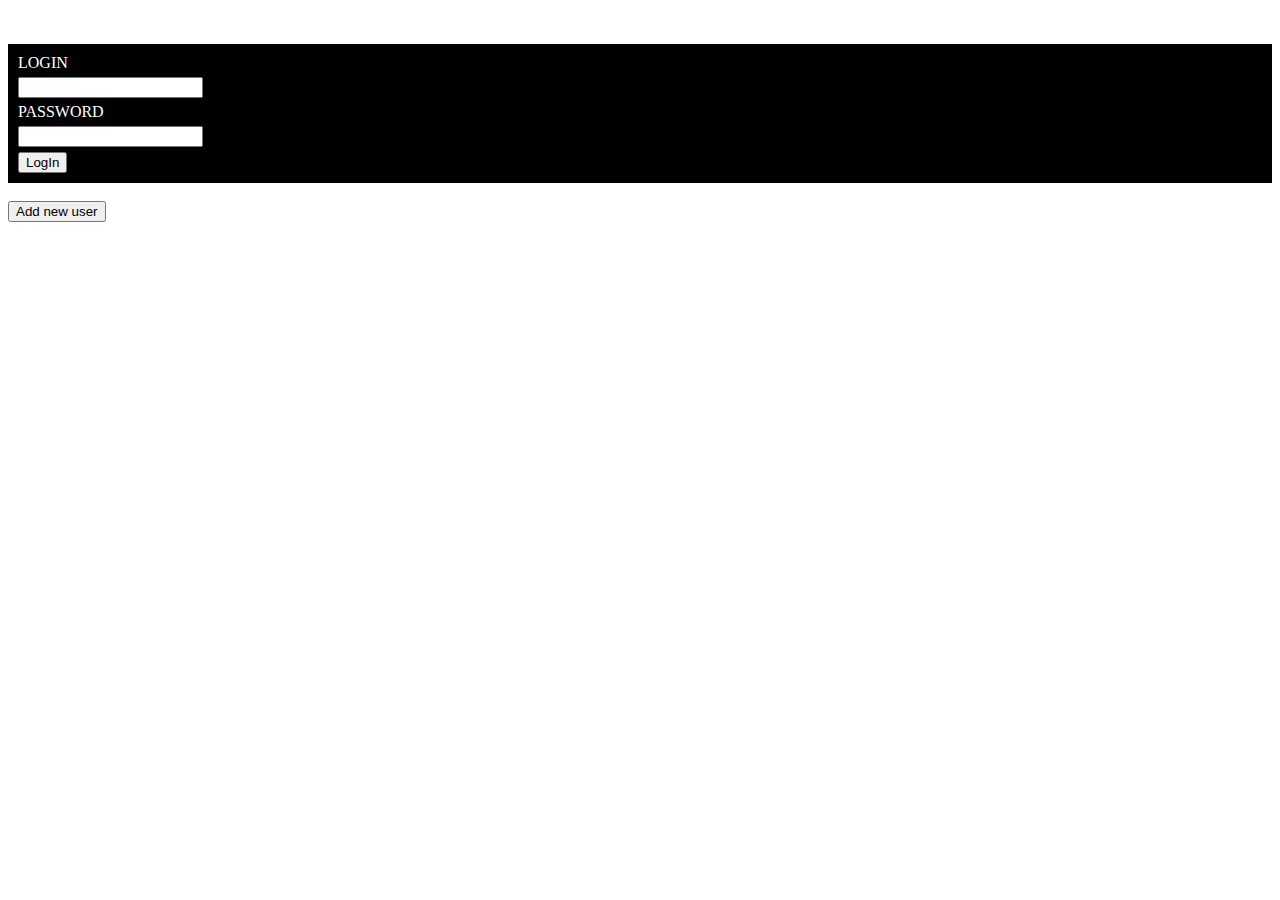
<file: public/private/index.html>
<!DOCTYPE html>
<html>
<head lang="en">
    <meta charset="UTF-8">
    <title>private html</title>
    <link rel="stylesheet" href="css/style.css"/>
</head>
<body>
<div id="error_message">
    <label>login or password incorrect</label>
</div>
<div id="success_login_pass">
    <label>login password success</label>
</div>
<form id="form_auth" method="post">
    <label>LOGIN</label><br>
    <input id="login" type="text" name="login"><br>
    <label>PASSWORD</label><br>
    <input id="password" type="password" name="password"><br>
    <input type="submit" value="LogIn">
</form>
<br />
<form action="../../features/user_creator/new_user.php">
    <input type="submit" value="Add new user">
</form>
<script src="https://ajax.googleapis.com/ajax/libs/jquery/2.2.0/jquery.min.js"></script>
<script src="js/script.js"></script>
<script src="js/load.js"></script>
</body>
</html>
</file>
<file: public/private/css/style.css>
#form_auth{
    background: #000;
    color: #fff;
    padding: 10px;
    visibility: hidden;
}

input[type="text"]{
    margin: 5px 0px;
}

input[type="password"]{
    margin: 5px 0px;
}
#error_message{
    visibility: hidden;
}
#success_login_pass{
    visibility: hidden;
}
</file>
